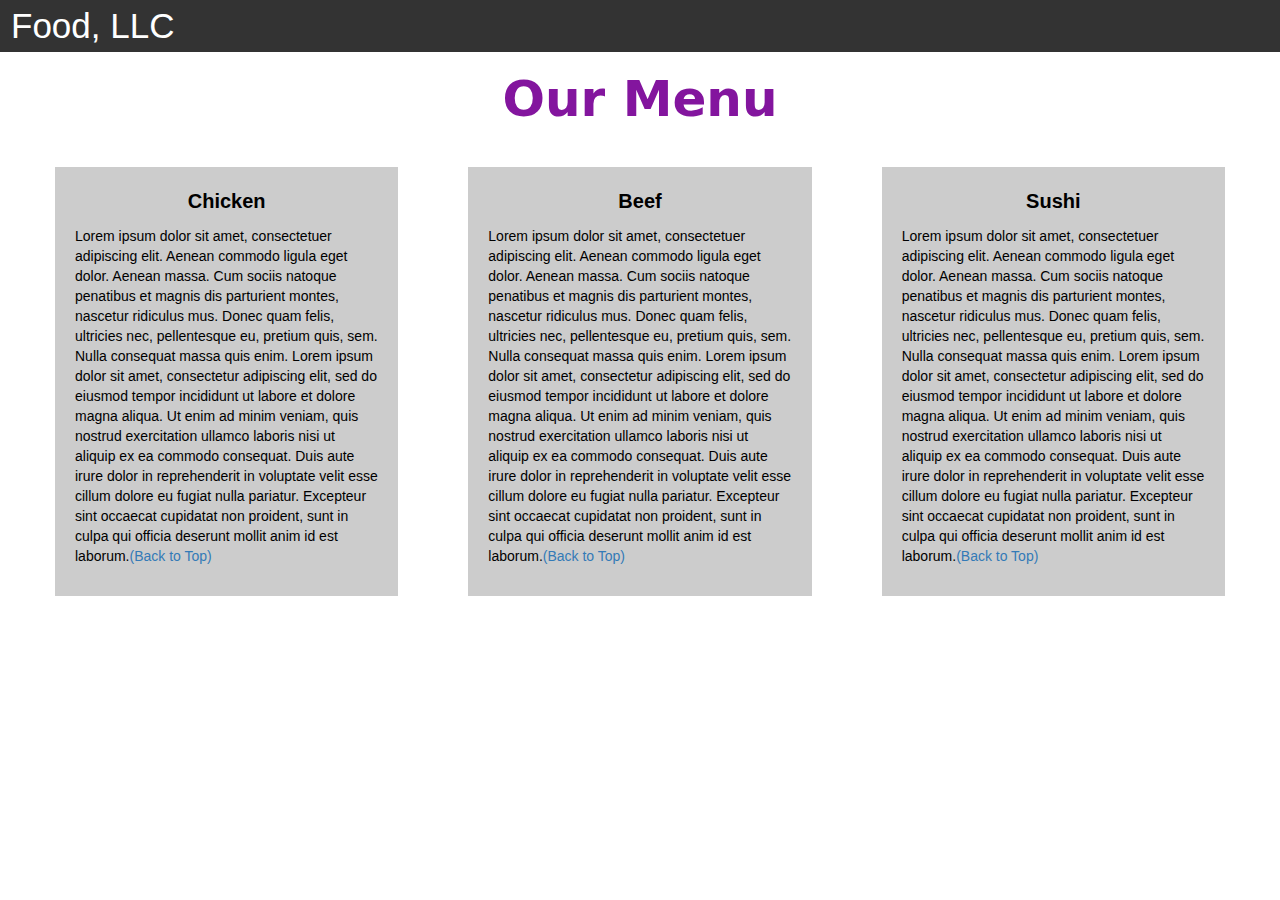
<file: MOdule 3/Module3.html>
<!DOCTYPE html>
<html>
<head>

<title>Module 3</title>

  <meta name="viewport" content="width=device-width, initial-scale=1">
  <link rel="stylesheet" href="https://maxcdn.bootstrapcdn.com/bootstrap/3.3.7/css/bootstrap.min.css">
  <script src="https://ajax.googleapis.com/ajax/libs/jquery/3.3.1/jquery.min.js"></script>
  <script src="https://maxcdn.bootstrapcdn.com/bootstrap/3.3.7/js/bootstrap.min.js"></script>

</head>

<meta name="viewport" content="width=device-width, initial-scale=1">
<link rel="stylesheet" type="text/css" href="Module3.css">



<body>


<nav class="navbar" id="top">
  <div class="container-fluid">

    <div class="navbar-header">
      <button type="button" class="navbar-toggle" data-toggle="collapse" data-target="#myNavbar">
        <span class="icon-bar"></span>
        <span class="icon-bar"></span>
        <span class="icon-bar"></span> 
      </button>
      <a class="navbar-brand" href="#">Food, LLC</a>
    </div>

    <div class="collapse" id="myNavbar">
      <ul class="nav navbar-nav visible-xs">
        <li><a class="menu-item" href="#">Chicken</a></li>
        <li><a class="menu-item" href="#">Beef</a></li> 
        <li><a class="menu-item" href="#">Sushi</a></li> 
      </ul>
    </div>

  </div>
</nav>

<h1 class="main-title">Our Menu</h1>



<div class="row">

  <div class="col-lg-4 col-md-6 col-sm-12">
    <div class="content-box">
      <p class="item-name">Chicken</p>
      <p>Lorem ipsum dolor sit amet, consectetuer adipiscing elit. Aenean commodo ligula eget dolor. Aenean massa. Cum sociis natoque penatibus et magnis dis parturient montes, nascetur ridiculus mus. Donec quam felis, ultricies nec, pellentesque eu, pretium quis, sem. Nulla consequat massa quis enim. Lorem ipsum dolor sit amet, consectetur adipiscing elit, sed do eiusmod tempor incididunt ut labore et dolore magna aliqua. Ut enim ad minim veniam, quis nostrud exercitation ullamco laboris nisi ut aliquip ex ea commodo consequat. Duis aute irure dolor in reprehenderit in voluptate velit esse cillum dolore eu fugiat nulla pariatur. Excepteur sint occaecat cupidatat non proident, sunt in culpa qui officia deserunt mollit anim id est laborum.<a href="#top">(Back to Top)</a></p>
    </div>
  </div>

  <div class="col-lg-4 col-md-6 col-sm-12">
    <div class="content-box">
      <p class="item-name">Beef</p>
      <p>Lorem ipsum dolor sit amet, consectetuer adipiscing elit. Aenean commodo ligula eget dolor. Aenean massa. Cum sociis natoque penatibus et magnis dis parturient montes, nascetur ridiculus mus. Donec quam felis, ultricies nec, pellentesque eu, pretium quis, sem. Nulla consequat massa quis enim. Lorem ipsum dolor sit amet, consectetur adipiscing elit, sed do eiusmod tempor incididunt ut labore et dolore magna aliqua. Ut enim ad minim veniam, quis nostrud exercitation ullamco laboris nisi ut aliquip ex ea commodo consequat. Duis aute irure dolor in reprehenderit in voluptate velit esse cillum dolore eu fugiat nulla pariatur. Excepteur sint occaecat cupidatat non proident, sunt in culpa qui officia deserunt mollit anim id est laborum.<a href="#top">(Back to Top)</a></p>
    </div>
  </div>


  <div class="col-lg-4 col-md-12 col-sm-12">
    <div class="content-box">
      <p class="item-name">Sushi</p>
      <p>Lorem ipsum dolor sit amet, consectetuer adipiscing elit. Aenean commodo ligula eget dolor. Aenean massa. Cum sociis natoque penatibus et magnis dis parturient montes, nascetur ridiculus mus. Donec quam felis, ultricies nec, pellentesque eu, pretium quis, sem. Nulla consequat massa quis enim. Lorem ipsum dolor sit amet, consectetur adipiscing elit, sed do eiusmod tempor incididunt ut labore et dolore magna aliqua. Ut enim ad minim veniam, quis nostrud exercitation ullamco laboris nisi ut aliquip ex ea commodo consequat. Duis aute irure dolor in reprehenderit in voluptate velit esse cillum dolore eu fugiat nulla pariatur. Excepteur sint occaecat cupidatat non proident, sunt in culpa qui officia deserunt mollit anim id est laborum.<a href="#top">(Back to Top)</a></p>
    </div>
  </div>

</div>


</body>
</html>
</file>
<file: MOdule 3/Module3.css>
.container-fluid{
	margin: 0;
	padding: 0;
}

.navbar{
	border-radius: 0px;
	background-color: rgba(0,0,0,0.8);
}

.navbar-brand{
  font-size: 35px;
  color: white;
  padding-left: 25px;
}

.navbar-brand:hover{
	color: white;
}

.nav{
	margin: 0;
	padding: 0;
}

.navbar-nav{
  font-size: 25px;
  text-align: center;
  margin: 0;
  padding: 0;
}

.navbar-toggle{
	border: 2px solid white;
	margin-right: 25px;
}

.icon-bar{
	background-color: white;
}


.main-title{
  margin-bottom: 15px;
  text-align: center;
  color: #83159e;
  font-size: 50px;
  font-family:system-ui, -apple-system, BlinkMacSystemFont, 'Segoe UI', Roboto, Oxygen, Ubuntu, Cantarell, 'Open Sans', 'Helvetica Neue', sans-serif;
  font-weight: bold;
}

li{
	box-sizing: border-box;
	width: 100%;
}

.menu-item{
	padding: 0;
	margin: 0;
	width: 100%;
	background-color: white;
	border-bottom: 1px solid black;
	color: black;
	display: block;
}

.menu-item:hover{
	background-color: rgba(0,0,0,0.9);
	color: rgba(0,0,0,0.4);
}



.row{
	margin: 20px;
}

.content-box{
	margin: 20px;
	width: auto;
	height: auto;
	color: black;
	background-color: rgba(0,0,0,0.2);
	font-family: "Comic Sans MS", cursive, sans-serif;
	padding: 20px;
}

.item-name{
	text-align: center;
	font-size: 20px;
	font-weight: bold;
}

#top{

}
</file>
